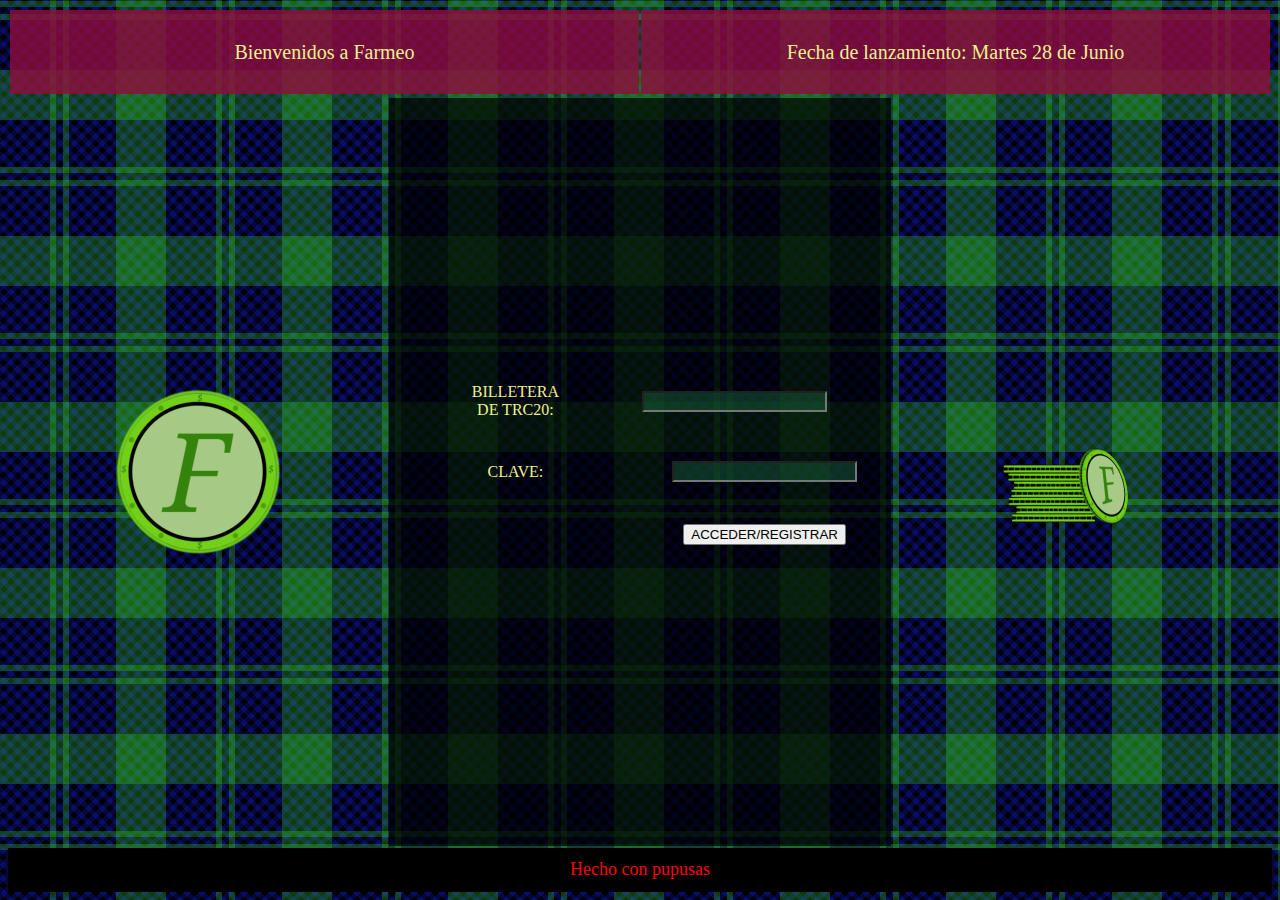
<file: index.html>
<html>
<head>
<title>
FARMEO
</title>
</head>
<body>
<link rel="stylesheet" href="estilo1.css">

<table width="100%" height="10%">
<tr width="100%" height="100%" id="parte1">
<td width="50%" height="100%">
<center><font id="bienvenido">Bienvenidos a Farmeo</font></center>
</td>
<td width="50%" height="100%">
<center><font id="fecha">Fecha de lanzamiento: Martes 28 de Junio</font></center>
</td>
</tr>
</table>
<table width="100%" height="85%">
<tr width="100%" height="100%">
<td width="30%" height="100%">
<center><img src="moneda.png" id="monedas"></center>
</td>

<td width="40%" height="100%" id="form">

<form action="inicio.html" method="POST">
<table width="100%" height="35%">
<tr width="100%" height="100%">
<td width="50%" height="100%">
<center><font color="#eef090"> BILLETERA</br>DE TRC20: </font></center>
</td>
<td width="50%" height="100%">
<input type="text" id="billetera"></center>
</td>
</tr>
</table>
</br>
</br>

<table width="100%" height="30%">
<tr width="100%" height="100%">
<td width="50%" height="100%">
<center><font color="#eef090"> CLAVE: </font></center>
</td>
<td width="50%" height="100%">
<center><input type="password" id="clave"></center>
</td>
</tr>
</table>
</br>
</br>

<table width="100%" height="35%">
<tr width="100%" height="100%">
<th  colspan="1">
<td width="50%" height="100%">
<center><button type="submit" id="envia">ACCEDER/REGISTRAR</button></center>
</td>
</th>
</tr>
</table>
</form>


</td>
<td width="30%" height="100%">
<center><img src="monedas.png" id="monedas"></center>
</td>
</tr>
</table>
<div id="hecho" width="100%" height="5%">
<table width="100%" height="5%" id="hecho">
<tr width="100%" height="100%">
<td width="100%" height="100%">
<center><font id="pupusas">Hecho con pupusas</font></center>
</td>
</tr>
</table>
</div>

</body>
</html>
</file>
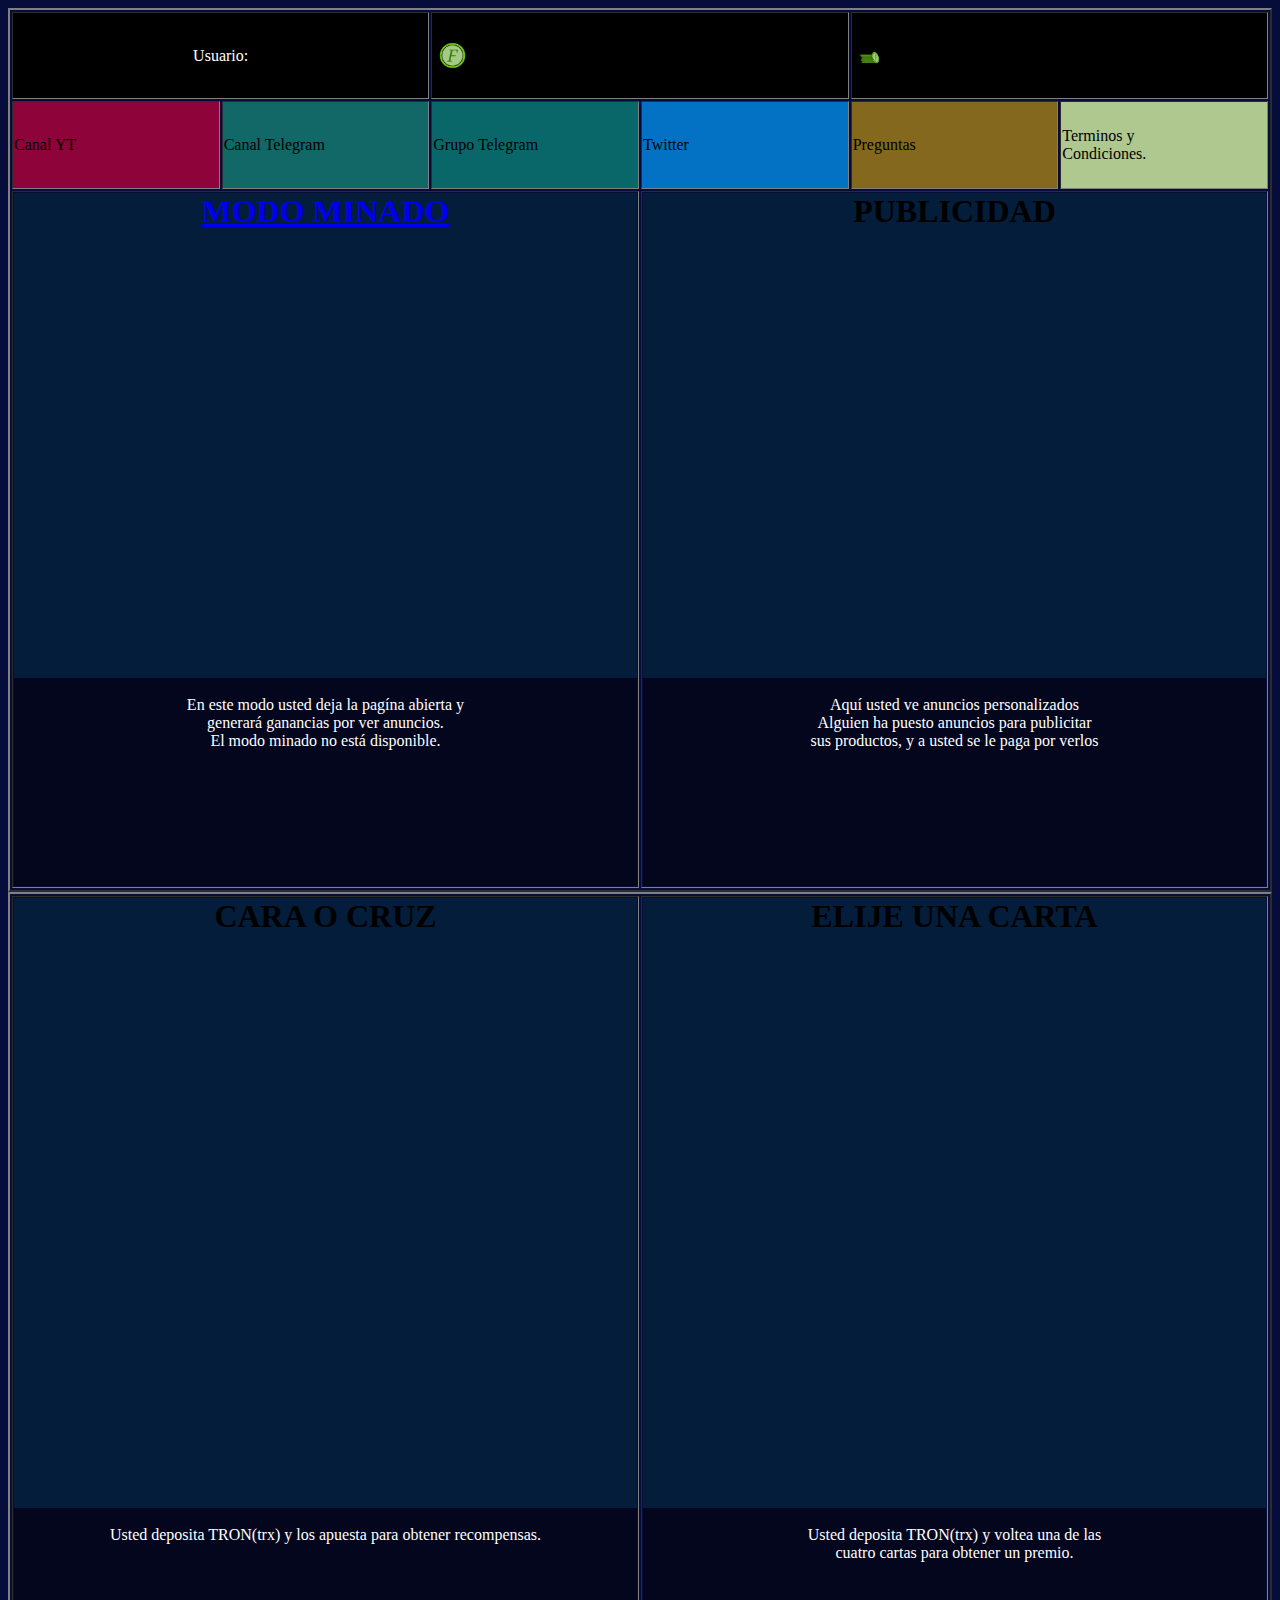
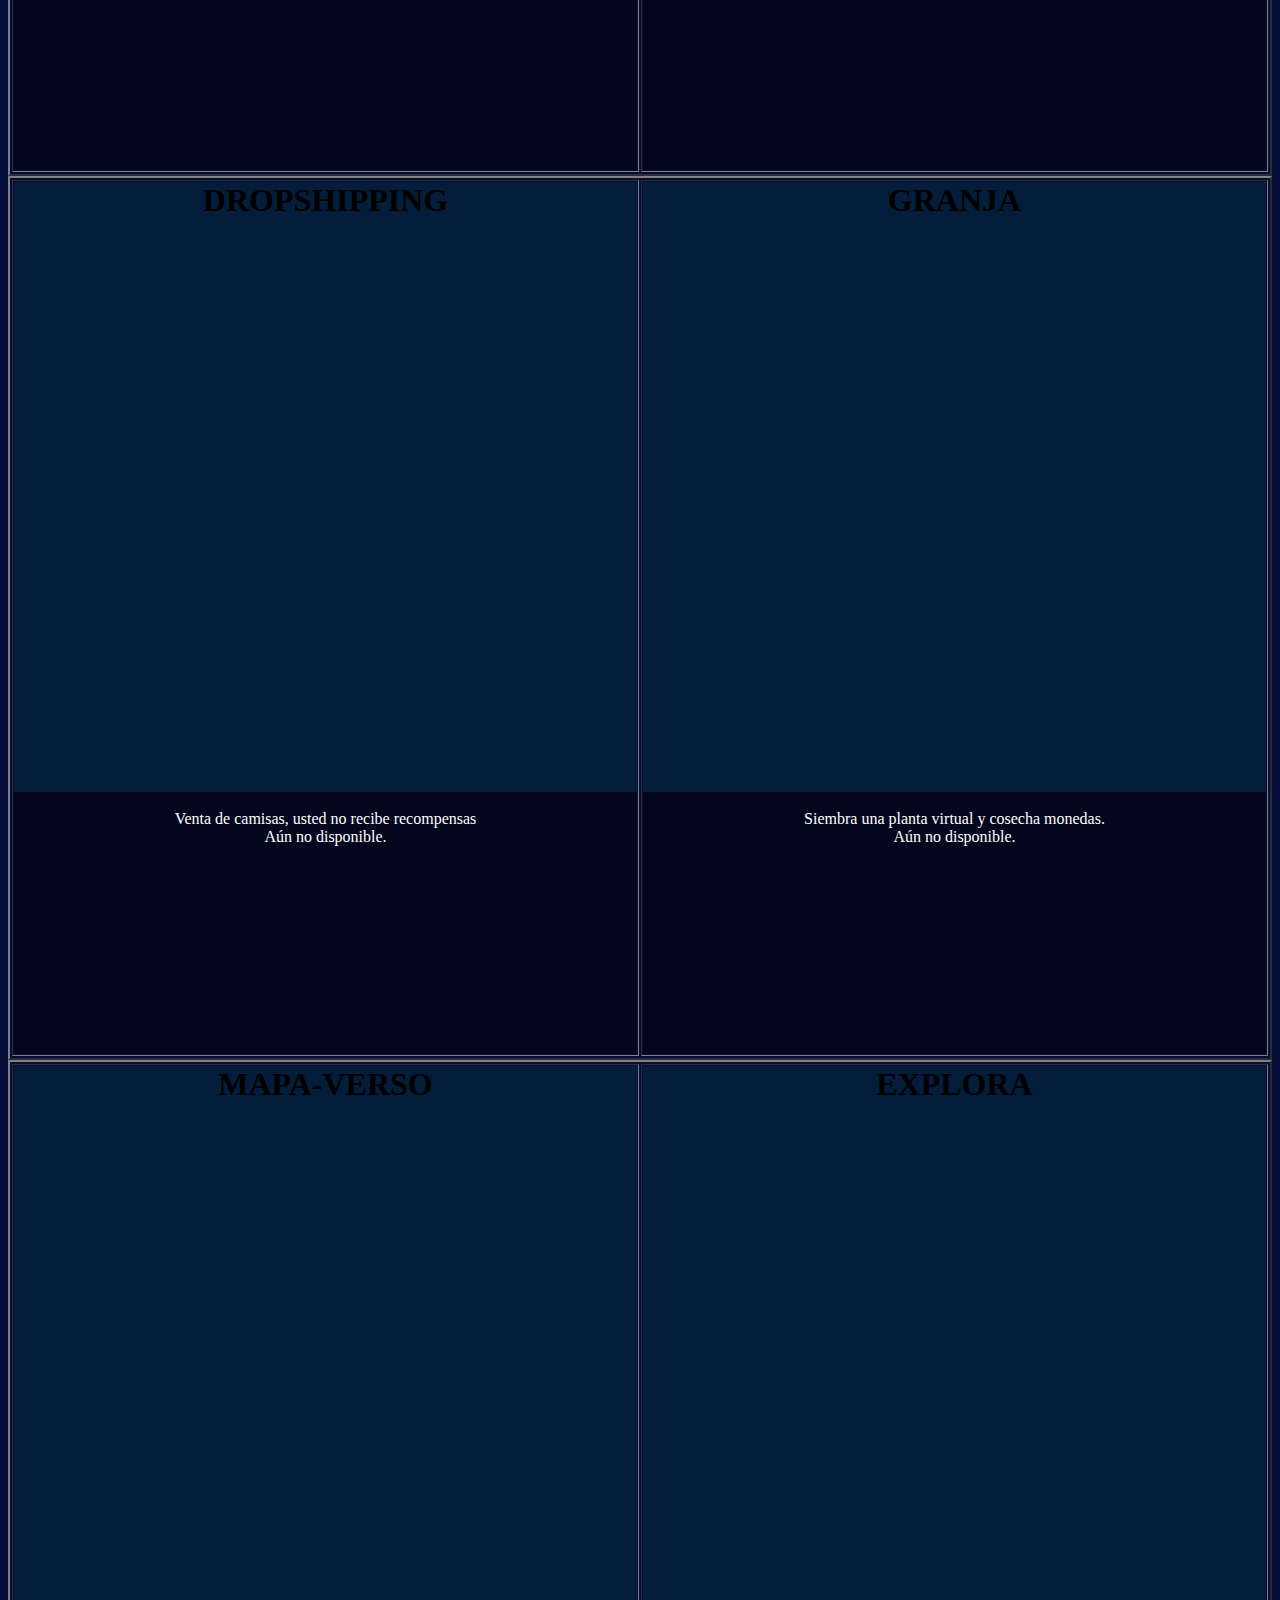
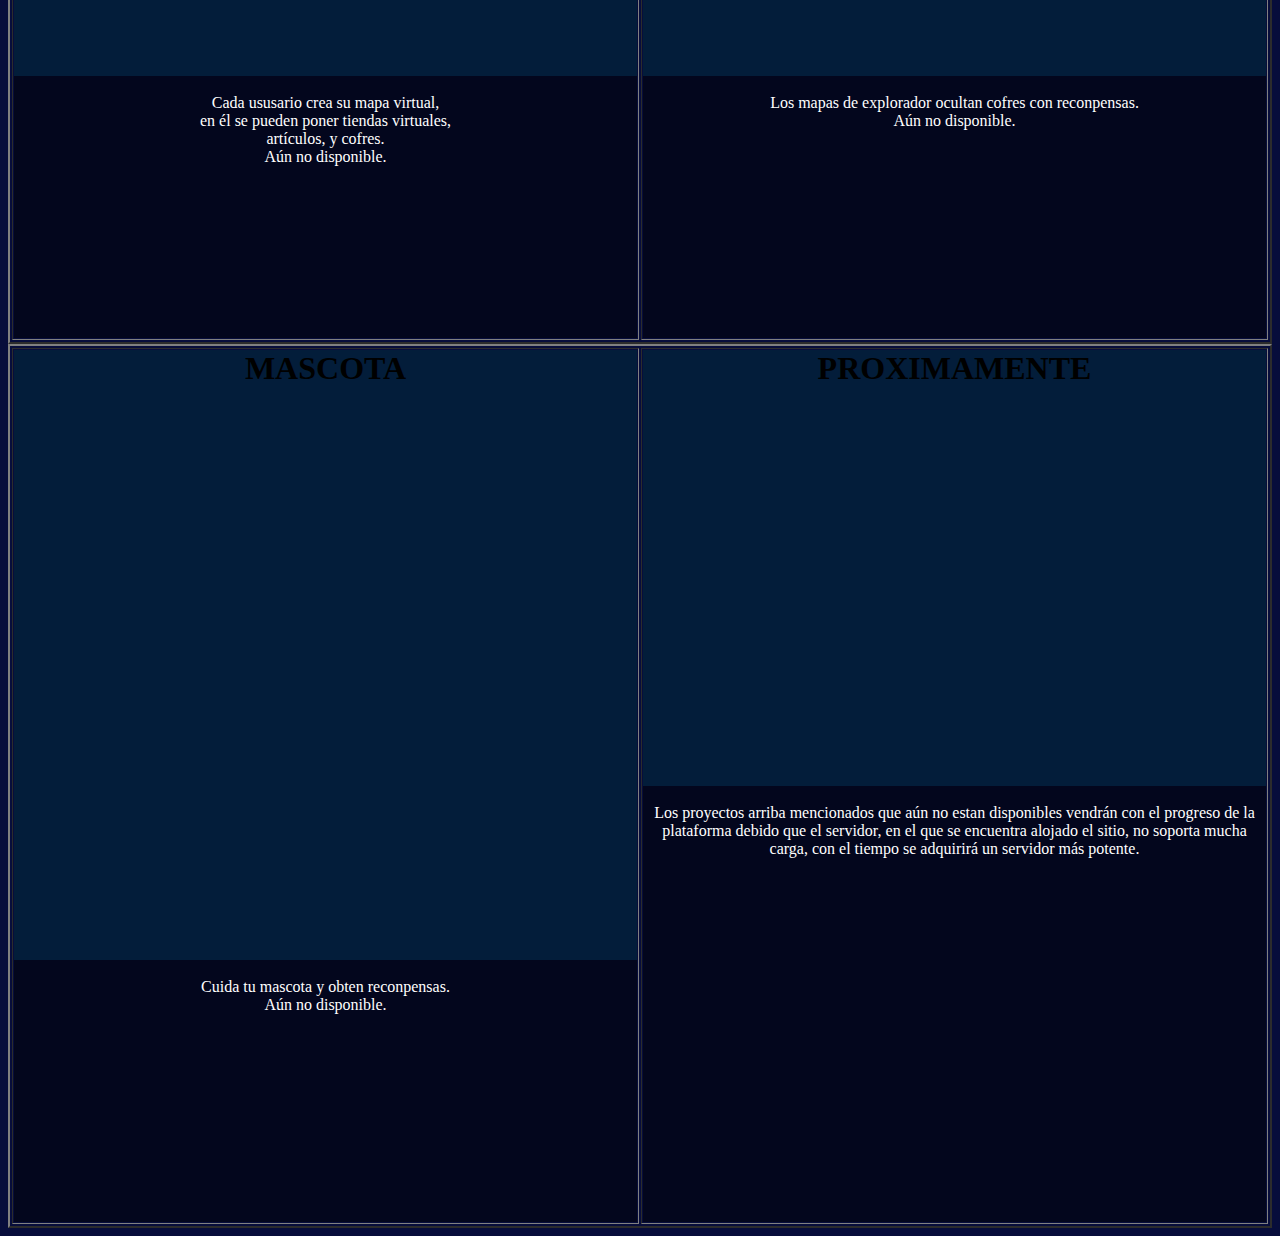
<file: inicio.html>
<html>
<head>
<title>
FARMEO
</title>
</head>

<body>
<link rel="stylesheet" href="estilo2.css">

<table width="100%" height="100%" border="2">
<tr width="100%" id="panel">
<td width="35%" colspan="2">
<center>Usuario:</center>
</td>
<td width="30%" colspan="2">
<img src="moneda.png" id="imgMoneda">
</td>
<td width="35%" colspan="2">
<img src="monedas.png" id="imgMonedas">
</td>
</tr>
<tr width="100%" height="10%">
<td width="15.5%" id="youtube">
Canal YT
</td>
<td width="15.5%" id="canalT">
Canal Telegram
</td>
<td width="15.5%" id="chatT">
Grupo Telegram
</td>
<td width="15.5%" id="twitter">
Twitter
</td>
<td width="15.5%" id="preguntas">
Preguntas
</td>
<td width="15.5%" id="condiciones">
Terminos y </br> Condiciones.
</td>
</tr>
<tr id="proyectos">
<td colspan="3">
<div id="seccion1">
<center><H1><a href="minado.html">MODO MINADO</a></H1></center>
</div>
<div id="seccion2">
<center>
</br>
<font>En este modo usted deja la pag&iacute;na abierta y</br> generar&aacute; ganancias por ver anuncios.</font>
</br>
<font>El modo minado no est&aacute; disponible.</font> 
</center>
</div>
</td>
<td colspan="3">
<div id="seccion3">
<center><H1>PUBLICIDAD</H1></center>
</div>
<div id="seccion4">
<center>
</br>
<font>Aqu&iacute; usted ve anuncios personalizados</br> Alguien ha puesto anuncios para publicitar</br> sus productos, y a usted se le paga por verlos</font> 
</br>
</center>
</div>
</td>
</tr>
</table>

<table width="100%" height="100%" border="2">
<tr height="50%">
<td width="50%">
<div id="seccion5">
<center><H1><font>CARA O CRUZ</font></H1></center>
</div>
<div id="seccion6">
<center>
</br>
<font><center>Usted deposita TRON(trx) y los apuesta para obtener recompensas.</center></font>
</br>
</center>
</div>
</td>
<td width="50%">
<div id="seccion7">
<center><H1><font>ELIJE UNA CARTA</font></H1></center>
</div>
<div id="seccion8">
<center>
</br>
<font><center>Usted deposita TRON(trx) y voltea una de las</br>cuatro cartas para obtener un premio.</center></font>
</br>
</center>
</div>
</td>
</tr>
</table>

<table width="100%" height="100%" border="2">
<tr height="50%">
<td width="50%">
<div id="seccion9">
<center><H1><font>DROPSHIPPING</font></H1></center>
</div>
<div id="seccion10">
<center>
</br>
<font><center>Venta de camisas, usted no recibe recompensas</br> A&uacute;n no disponible.</center></font>
</br>
</center>
</div>
</td>
<td width="50%">
<div id="seccion11">
<center><H1><font>GRANJA</font></H1></center>
</div>
<div id="seccion12">
<center>
</br>
<font><center>Siembra una planta virtual y cosecha monedas.</br> A&uacute;n no disponible.</center></font>
</br>
</center>
</div>
</td>
</tr>
</table>

<table width="100%" height="100%" border="2">
<tr height="50%">
<td width="50%">
<div id="seccion13">
<center><H1><font>MAPA-VERSO</font></H1></center>
</div>
<div id="seccion14">
<center>
</br>
<font><center>Cada ususario crea su mapa virtual, </br> en &eacute;l se pueden poner tiendas virtuales,</br>art&iacute;culos, y cofres.</br> A&uacute;n no disponible.</center></font>
</br>
</center>
</div>
</td>
<td width="50%">
<div id="seccion15">
<center><H1><font>EXPLORA</font></H1></center>
</div>
<div id="seccion16">
<center>
</br>
<font><center>Los mapas de explorador ocultan cofres con reconpensas.</br> A&uacute;n no disponible.</center></font>
</br>
</center>
</div>
</td>
</tr>
</table>

<table width="100%" height="100%" border="2">
<tr height="50%">
<td width="50%">
<div id="seccion17">
<center><H1><font>MASCOTA</font></H1></center>
</div>
<div id="seccion18">
<center>
</br>
<font><center>Cuida tu mascota y obten reconpensas.</br> A&uacute;n no disponible.</center></font>
</br>
</center>
</div>
</td>
<td width="50%">
<div id="seccion19">
<center><H1><font>PROXIMAMENTE</font></H1></center>
</div>
<div id="seccion20">
<center>
</br>
<font><center>Los proyectos arriba mencionados que a&uacute;n no estan disponibles vendr&aacute;n con el progreso de la plataforma debido que el servidor, en el que se encuentra alojado el sitio, no soporta mucha carga, con el tiempo se adquirir&aacute; un servidor m&aacute;s potente.</center></font>
</br>
</center>
</div>
</td>
</tr>
</table>

</body>
</html>
</file>
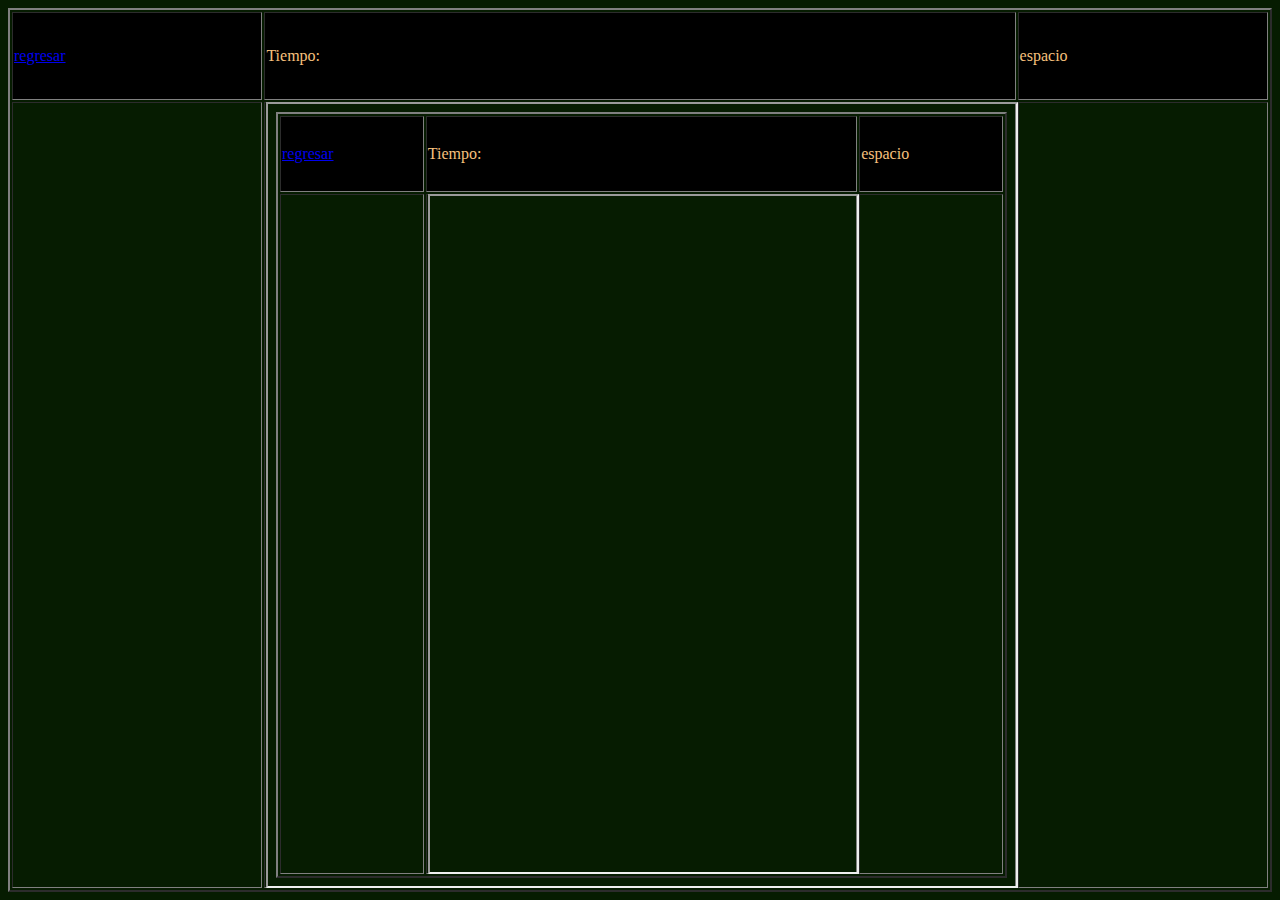
<file: minado.html>
<html>
<head>
<title>
FARMEO
</title>
</head>

<body>
<link rel="stylesheet" href="estilo3.css">
<table width="100%" height="100%" border="2">
<tr height="10%">
<td width="10%" id="regresar">
<a href="inicio.html">regresar</a>
</td>
<td width="50%" id="tiempo">
<font color="#f7c07d">Tiempo:</font>
</td>
<td width="40%" id="tiempo">
<font color="#f7c07d">espacio</font>
</td>
</tr>
<tr>
<td width="20%">
</td>
<td width="60%">
<iframe src="minado.html" width="100%" height="100%"></iframe>
</td>
<td width="20%">
</td>
</tr>
</table>
</body>

</html>
</file>
<file: estilo1.css>
body{
background-color: #000;
background-image: repeating-linear-gradient(90deg, transparent, transparent 50px,
      rgba( 59, 236, 32 , 0.25) 50px, rgba( 59, 236, 32 , 0.25) 56px, transparent 56px, transparent 63px,
      rgba( 59, 236, 32 , 0.25) 63px, rgba( 59, 236, 32 , 0.25) 69px, transparent 69px, transparent 116px,
      rgba( 59, 236, 32 , 0.25) 116px, rgba( 59, 236, 32 , 0.25) 166px),
repeating-linear-gradient(0deg, transparent, transparent 50px, rgba( 59, 236, 32 , 0.25) 50px,
      rgba( 59, 236, 32 , 0.25) 56px, transparent 56px, transparent 63px, rgba( 59, 236, 32 , 0.25) 63px,
      rgba( 59, 236, 32 , 0.25) 69px, transparent 69px, transparent 116px, rgba( 59, 236, 32 , 0.25) 116px,
      rgba( 59, 236, 32 , 0.25) 166px),
repeating-linear-gradient(-45deg, transparent, transparent 5px, rgba( 20, 30, 238, 0.25) 5px,
      rgba( 20, 30, 238, 0.25) 10px),
repeating-linear-gradient(45deg, transparent, transparent 5px, rgba( 20, 30, 238, 0.25) 5px,
      rgba( 20, 30, 238, 0.25) 10px);

}
#form{
background: rgba(0, 0, 0, 0.7);
}

#bienvenido{
color:   #eef090;
font-size: 20;
}

#fecha{
color:   #eef090;
font-size: 20;
}

#moneda{
max-width: 100%;
}

#monedas{
max-width: 100%;
}

#pupusas{
color: red;
font-size: 18;
}

#hecho{
background: black;
}

#parte1{
background: rgba( 144, 12, 63, 0.8);
}

#clave{
background: rgba( 23, 95, 57, 0.5);
color:  #faf444 ;
}

#billetera{
background: rgba( 23, 95, 57, 0.5);
color:  #faf444 ;
}
</file>
<file: estilo2.css>
body{
background:  #070d3b;
}
#imgMoneda{
height: 45;
}
#imgMonedas{
height: 45;
}
#panel{
height: 10%;
max-height: 10%;
min-height: 10%;
background: black;
color: white;
}
#proyectos{
width: 100%;
height: 80%;
}
#youtube{
background:  rgba( 199, 0, 57, 0.7);
}
#canalT{
background:  rgba( 23, 143, 122 ,0.7);
}
#chatT{
background: rgba( 10, 143, 126, 0.7);
}
#twitter{
background: rgba( 3, 140, 232, 0.8);
}
#preguntas{
background: rgba( 255, 195, 0, 0.5);
}
#condiciones{
background: rgba( 218, 247, 166, 0.8);
}

#seccion1{
background: rgba(0, 45, 57, 0.5);
height: 70%;
}
#seccion2{
background: rgba(0, 0, 0, 0.5);
height: 30%;
color: white;
}
#seccion3{
height: 70%;
background: rgba(0, 45, 57, 0.5);
}
#seccion4{
background: rgba(0, 0, 0, 0.5);
height: 30%;
color: white;
}
#seccion5{
background: rgba(0, 45, 57, 0.5);
height: 70%;
}
#seccion6{
background: rgba(0, 0, 0, 0.5);
height: 30%;
color: white;
}
#seccion7{
background: rgba(0, 45, 57, 0.5);
height: 70%;
}
#seccion8{
background: rgba(0, 0, 0, 0.5);
height: 30%;
color: white;
}
#seccion9{
background: rgba(0, 45, 57, 0.5);
height: 70%;
}
#seccion10{
background: rgba(0, 0, 0, 0.5);
height: 30%;
color: white;
}
#seccion11{
background: rgba(0, 45, 57, 0.5);
height: 70%;
}
#seccion12{
background: rgba(0, 0, 0, 0.5);
height: 30%;
color: white;
}
#seccion13{
height: 70%;
background: rgba(0, 45, 57, 0.5);
}
#seccion14{
background: rgba(0, 0, 0, 0.5);
height: 30%;
color: white;
}
#seccion15{
background: rgba(0, 45, 57, 0.5);
height: 70%;
}
#seccion16{
background: rgba(0, 0, 0, 0.5);
height: 30%;
color: white;
}
#seccion17{
background: rgba(0, 45, 57, 0.5);
height: 70%;
}
#seccion18{
background: rgba(0, 0, 0, 0.5);
height: 30%;
color: white;
}
#seccion19{
background: rgba(0, 45, 57, 0.5);
height: 50%;
}
#seccion20{
background: rgba(0, 0, 0, 0.5);
height: 50%;
color: white;
}
</file>
<file: estilo3.css>
body{
background: #061c01;
}

#regresar{
background:  rgba( 0, 0, 0, 1);
}

#tiempo{
background:  rgba( 0, 0, 0, 1);
}
</file>
